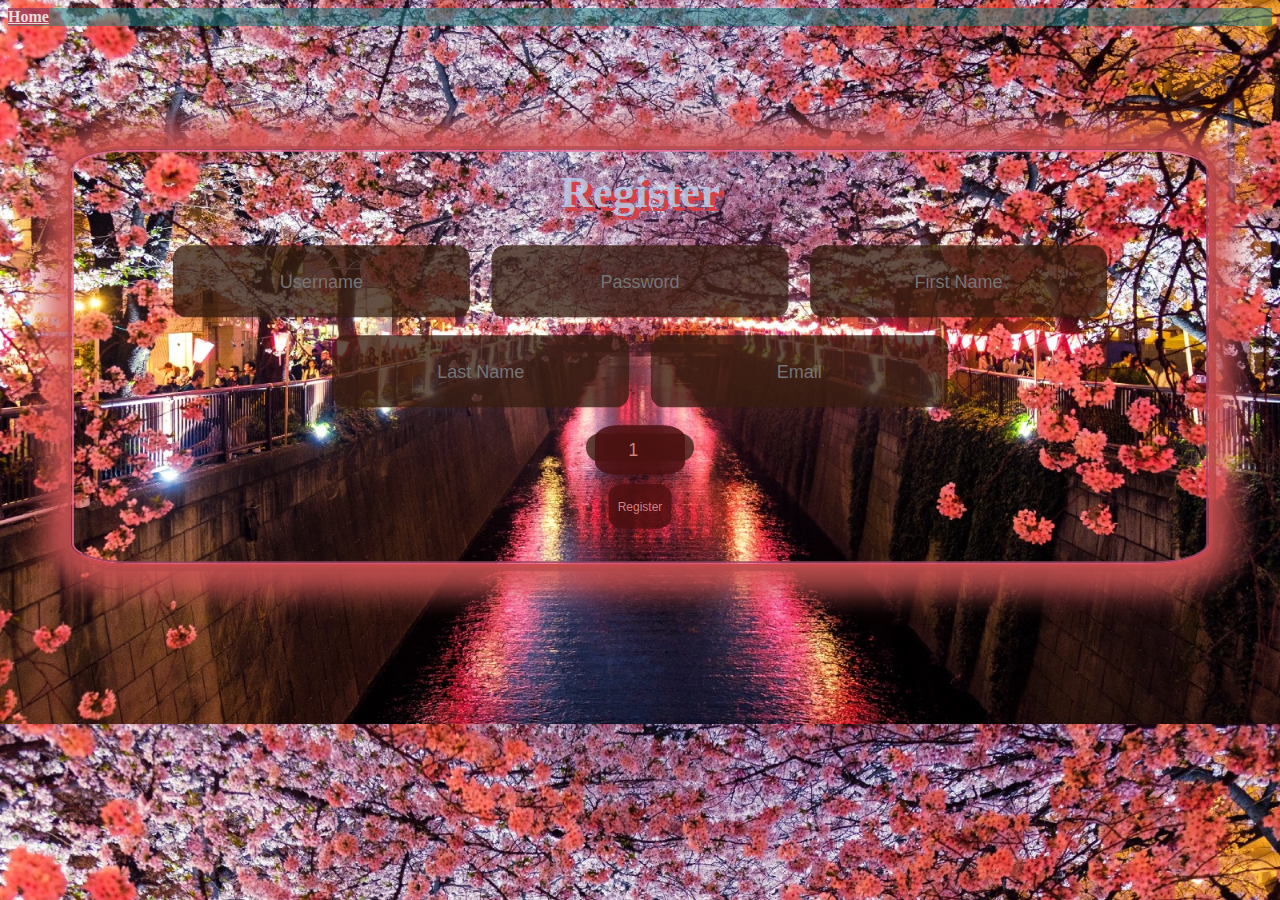
<file: Revature/Project1/src/main/resources/register/index.html>
<!DOCTYPE html>
<html lang="en">
<head>
    <meta name="viewport" content="width=device-width, initial-scale=1.0">
    <title>Document</title>
    <link rel="stylesheet" href="./style.css">

    <link href="https://cdn.jsdelivr.net/npm/bootstrap@5.1.3/dist/css/bootstrap.min.css" rel="stylesheet" integrity="sha384-1BmE4kWBq78iYhFldvKuhfTAU6auU8tT94WrHftjDbrCEXSU1oBoqyl2QvZ6jIW3" crossorigin="anonymous"></head>
</head>
<body>
  <head>
    <meta name="viewport" content="width=device-width, initial-scale=1.0">
    <title>Document</title>
    <link rel="stylesheet" href="./style.css">

    <link href="https://cdn.jsdelivr.net/npm/bootstrap@5.1.3/dist/css/bootstrap.min.css" rel="stylesheet" integrity="sha384-1BmE4kWBq78iYhFldvKuhfTAU6auU8tT94WrHftjDbrCEXSU1oBoqyl2QvZ6jIW3" crossorigin="anonymous"></head>
<body>
  <nav class="navbar navbar-blue bg-blue">
    <div class="container-fluid">
      <a class="navbar-brand" href="../index.html">Home</a>
    </div>
  </nav>    
  
    <div class="container">
       
    <div class="title">Register</div>
    <div class="m">
    <form id="register-form">
     
      <input type="text" id="username" placeholder="Username">
      <input type="password" id="password" placeholder="Password">
      <input type="text" id="firstname" placeholder="First Name">
      <input type="text" id="lastname" placeholder="Last Name">
      <input type="email" id="email" placeholder="Email">
      <br>
      <span > <input type="number" min="0" max="1"  id="user_role" value="1" placeholder="Administrator">
      </span>
     
      <div id="message"></div>
      <button class="b"  >Register</button>
      
    </form>
  </div>
</div>





  <link href="https://cdn.jsdelivr.net/npm/bootstrap@5.1.3/dist/css/bootstrap.min.css" rel="stylesheet" integrity="sha384-1BmE4kWBq78iYhFldvKuhfTAU6auU8tT94WrHftjDbrCEXSU1oBoqyl2QvZ6jIW3" crossorigin="anonymous"></body>
<script src="./register.js"></script>
<script src="../globals/globals.js"></script>
</body>
</html>
</file>
<file: Revature/Project1/src/main/resources/register/style.css>
.navbar{
    background-color: rgba(24, 128, 128, 0.527);
}

.navbar-brand{
    color: rgb(233, 219, 219);
    font-weight: 700;
    background-color: rgba(214, 20, 69, 0.493);
    background-size: cover;
}

body{
    background-image: url(../img/tree.jpg);
    background-position: center;
    background-size: cover;
}

.b{
    background-color: rgba(75, 15, 15, 0.849);
    color: rgba(216, 133, 133, 0.979);
    width: 70px;
    height: 50px;
    border: none;
    border-radius: 25%;
}

.b:hover{
        color: rgb(43, 8, 83);
        background-color: rgba(173, 124, 151, 0.651);
        transition: .3s;
        transition-duration: .3s;
        font-weight: bold;
}

.container{
    display: flex;
    justify-content: center;
  
    flex-direction: row;
    flex-wrap: wrap;

    text-align: center;

    margin-top: 100px;
    padding: 15px;

    height: 425px;

    border-style: groove;
    transform: scale(0.9);
    border-radius: 5%;
    border-color: rgba(238, 107, 150, 0.856);
    box-shadow: 0px 2px 30px 30px #d45656d7, 2px 2px 5px #ec0b1ecc, 2px 2px 1px 5px #0f070bb4;

}


.container input{
    margin: 10px;
    padding: 15px;

    width: 300px;
    height: 50px;

    border: none;
    border-radius: 15px;
  
    background-color: #371d10c5;

    color: rgba(189, 65, 65, 0.973);
    font-weight: 500;
    font-size: 20px;
    text-align: center;
    transition: .5s ease-out;
}

.container input:hover{
    background-color: rgba(14, 13, 13, 0.63);
    transition: .2s ease-out;
   
}

span{
    
    color: rgba(250, 61, 61, 0.637);
    background-color: #371d10c5;
    font-weight: 500;
    font-size: 28px;
    border-radius: 15px;

    width: 300px;
    height: 50px;
}

#user_role{
    width: 70px;
    height: 25px;

    background-color: rgba(75, 15, 15, 0.849);
    color: rgba(216, 133, 133, 0.979);
    
    border: none;
    border-radius: 25%;
}

.title{
    font-size: 50px;
    font-weight: bolder;
    color: rgba(189, 209, 238, 0.822);
    
    text-shadow: 5px 5px  rgb(216, 65, 65), 5px 5px rgb(190, 45, 101), 5px 5px rgb(190, 45, 101);
}
</file>
